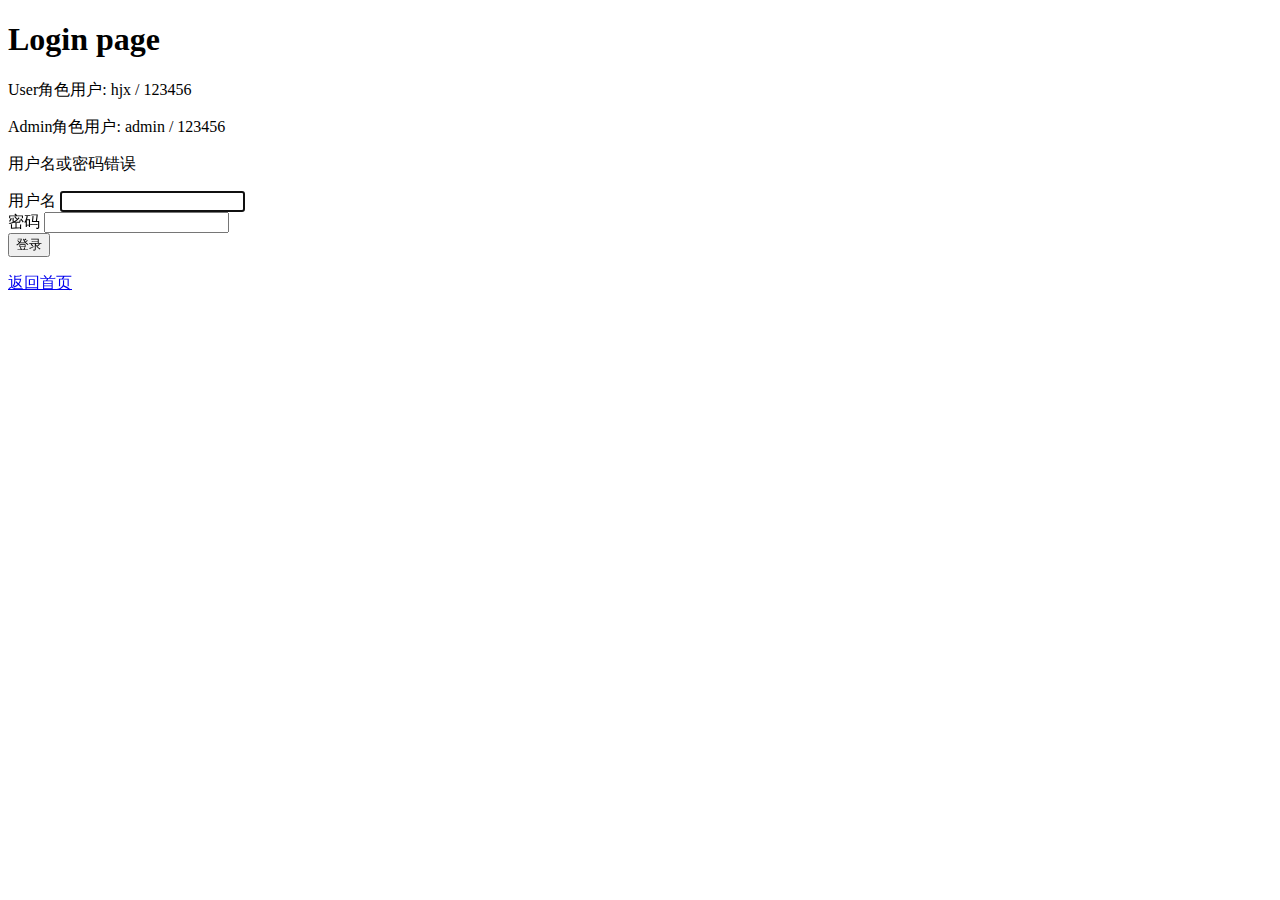
<file: manage-app/src/main/resources/templates/login.html>
<!DOCTYPE html>
<html xmlns="http://www.w3.org/1999/xhtml" xmlns:th="http://www.thymeleaf.org">
<head>
    <meta charset="UTF-8"/>
    <title>Login page</title>
</head>
<body>
    <h1>Login page</h1>
    <p>User角色用户: hjx / 123456</p>
    <p>Admin角色用户: admin / 123456</p>
    <p th:if="${loginError}" >用户名或密码错误</p>
    <form th:action="@{/manage/index}" method="post">
        <label for="username">用户名</label>
        <input type="text" id="username" name="username" autofocus="autofocus" />
        <br/>
        <label for="password">密码</label>
        <input type="password" id="password" name="password" autofocus="autofocus" />
        <br/>
        <input type="submit" value="登录" />
    </form>
    <p><a href="/index" th:href="@{/index}">返回首页</a></p>
</body>
</html>
</file>
